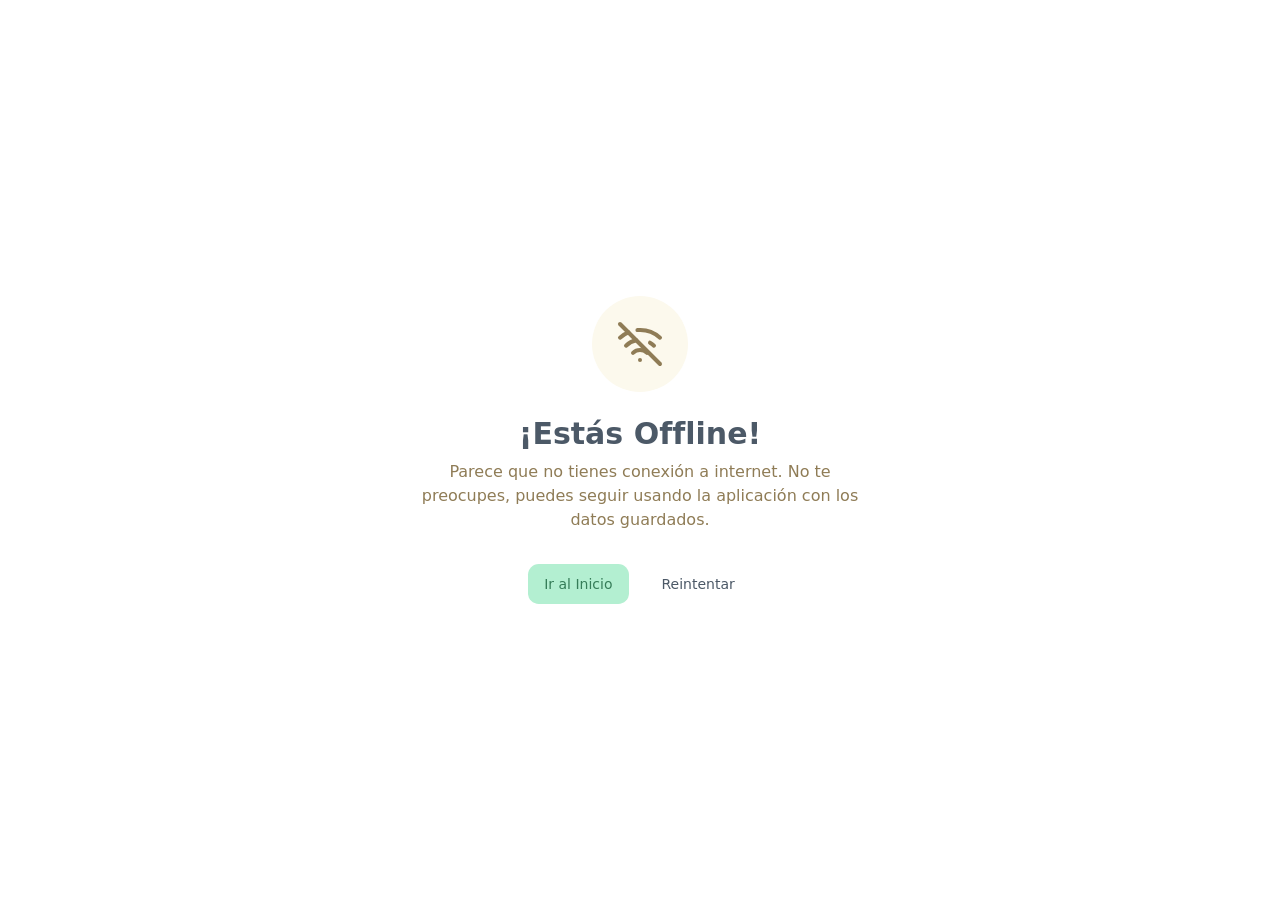
<file: offline.html>
<!DOCTYPE html><html lang="es"><head><meta charSet="utf-8"/><meta name="viewport" content="width=device-width, initial-scale=1"/><link rel="preload" href="/_next/static/media/ee40bb094c99a29a-s.p.woff2" as="font" crossorigin="" type="font/woff2"/><link rel="stylesheet" href="/_next/static/css/96fbe38a5f2ba9da.css" data-precedence="next"/><link rel="preload" as="script" fetchPriority="low" href="/_next/static/chunks/webpack-ec93fc9450f5001d.js"/><script src="/_next/static/chunks/4bd1b696-a5409130e0721816.js" async=""></script><script src="/_next/static/chunks/721-e81e6788203ce332.js" async=""></script><script src="/_next/static/chunks/main-app-6588dd5e11e5cbe8.js" async=""></script><script src="/_next/static/chunks/668-36e3ac3b373afc5e.js" async=""></script><script src="/_next/static/chunks/880-11ed71fb3f4e3c6d.js" async=""></script><script src="/_next/static/chunks/app/layout-2814c0b4c3fc24f3.js" async=""></script><script src="/_next/static/chunks/app/offline/page-b0d7a94a3f42fe3f.js" async=""></script><meta name="next-size-adjust" content=""/><title>Mini Market POS</title><meta name="description" content="Un Punto de Venta simple y amigable para tu tienda."/><link rel="manifest" href="/manifest.json"/><link rel="icon" href="/favicon.ico" type="image/x-icon" sizes="16x16"/><script src="/_next/static/chunks/polyfills-42372ed130431b0a.js" noModule=""></script></head><body class="__variable_eef148 font-sans antialiased"> <div class="flex flex-col items-center justify-center min-h-screen bg-background p-4 text-center"><div class="bg-muted p-6 rounded-full mb-6"><svg xmlns="http://www.w3.org/2000/svg" width="24" height="24" viewBox="0 0 24 24" fill="none" stroke="currentColor" stroke-width="2" stroke-linecap="round" stroke-linejoin="round" class="lucide lucide-wifi-off h-12 w-12 text-muted-foreground"><path d="M12 20h.01"></path><path d="M8.5 16.429a5 5 0 0 1 7 0"></path><path d="M5 12.859a10 10 0 0 1 5.17-2.69"></path><path d="M19 12.859a10 10 0 0 0-2.007-1.523"></path><path d="M2 8.82a15 15 0 0 1 4.177-2.643"></path><path d="M22 8.82a15 15 0 0 0-11.288-3.764"></path><path d="m2 2 20 20"></path></svg></div><h1 class="text-3xl font-bold mb-2">¡Estás Offline!</h1><p class="text-muted-foreground mb-8 max-w-md">Parece que no tienes conexión a internet. No te preocupes, puedes seguir usando la aplicación con los datos guardados.</p><div class="flex gap-4"><a class="inline-flex items-center justify-center gap-2 whitespace-nowrap rounded-md text-sm font-medium ring-offset-background transition-colors focus-visible:outline-none focus-visible:ring-2 focus-visible:ring-ring focus-visible:ring-offset-2 disabled:pointer-events-none disabled:opacity-50 [&amp;_svg]:pointer-events-none [&amp;_svg]:size-4 [&amp;_svg]:shrink-0 bg-primary text-primary-foreground hover:bg-primary/90 h-10 px-4 py-2" href="/">Ir al Inicio</a><button class="inline-flex items-center justify-center gap-2 whitespace-nowrap rounded-md text-sm font-medium ring-offset-background transition-colors focus-visible:outline-none focus-visible:ring-2 focus-visible:ring-ring focus-visible:ring-offset-2 disabled:pointer-events-none disabled:opacity-50 [&amp;_svg]:pointer-events-none [&amp;_svg]:size-4 [&amp;_svg]:shrink-0 border border-input bg-background hover:bg-accent hover:text-accent-foreground h-10 px-4 py-2">Reintentar</button></div></div><div role="region" aria-label="Notifications (F8)" tabindex="-1" style="pointer-events:none"><ol tabindex="-1" class="fixed top-0 z-[100] flex max-h-screen w-full flex-col-reverse p-4 sm:bottom-0 sm:right-0 sm:top-auto sm:flex-col md:max-w-[420px]"></ol></div><script src="/_next/static/chunks/webpack-ec93fc9450f5001d.js" async=""></script><script>(self.__next_f=self.__next_f||[]).push([0])</script><script>self.__next_f.push([1,"1:\"$Sreact.fragment\"\n2:I[87555,[],\"\"]\n3:I[31295,[],\"\"]\n4:I[23280,[\"668\",\"static/chunks/668-36e3ac3b373afc5e.js\",\"880\",\"static/chunks/880-11ed71fb3f4e3c6d.js\",\"177\",\"static/chunks/app/layout-2814c0b4c3fc24f3.js\"],\"default\"]\n5:I[9156,[\"668\",\"static/chunks/668-36e3ac3b373afc5e.js\",\"880\",\"static/chunks/880-11ed71fb3f4e3c6d.js\",\"177\",\"static/chunks/app/layout-2814c0b4c3fc24f3.js\"],\"Toaster\"]\n6:I[90894,[],\"ClientPageRoot\"]\n7:I[84432,[\"668\",\"static/chunks/668-36e3ac3b373afc5e.js\",\"734\",\"static/chunks/app/offline/page-b0d7a94a3f42fe3f.js\"],\"default\"]\na:I[59665,[],\"OutletBoundary\"]\nd:I[59665,[],\"ViewportBoundary\"]\nf:I[59665,[],\"MetadataBoundary\"]\n11:I[26614,[],\"\"]\n:HL[\"/_next/static/media/ee40bb094c99a29a-s.p.woff2\",\"font\",{\"crossOrigin\":\"\",\"type\":\"font/woff2\"}]\n:HL[\"/_next/static/css/96fbe38a5f2ba9da.css\",\"style\"]\n"])</script><script>self.__next_f.push([1,"0:{\"P\":null,\"b\":\"JyrqD4J-J96YcYAVgx6gl\",\"p\":\"\",\"c\":[\"\",\"offline\"],\"i\":false,\"f\":[[[\"\",{\"children\":[\"offline\",{\"children\":[\"__PAGE__\",{}]}]},\"$undefined\",\"$undefined\",true],[\"\",[\"$\",\"$1\",\"c\",{\"children\":[[[\"$\",\"link\",\"0\",{\"rel\":\"stylesheet\",\"href\":\"/_next/static/css/96fbe38a5f2ba9da.css\",\"precedence\":\"next\",\"crossOrigin\":\"$undefined\",\"nonce\":\"$undefined\"}]],[\"$\",\"html\",null,{\"lang\":\"es\",\"suppressHydrationWarning\":true,\"children\":[\"$\",\"body\",null,{\"className\":\"__variable_eef148 font-sans antialiased\",\"children\":[\" \",[\"$\",\"$L2\",null,{\"parallelRouterKey\":\"children\",\"error\":\"$undefined\",\"errorStyles\":\"$undefined\",\"errorScripts\":\"$undefined\",\"template\":[\"$\",\"$L3\",null,{}],\"templateStyles\":\"$undefined\",\"templateScripts\":\"$undefined\",\"notFound\":[[[\"$\",\"title\",null,{\"children\":\"404: This page could not be found.\"}],[\"$\",\"div\",null,{\"style\":{\"fontFamily\":\"system-ui,\\\"Segoe UI\\\",Roboto,Helvetica,Arial,sans-serif,\\\"Apple Color Emoji\\\",\\\"Segoe UI Emoji\\\"\",\"height\":\"100vh\",\"textAlign\":\"center\",\"display\":\"flex\",\"flexDirection\":\"column\",\"alignItems\":\"center\",\"justifyContent\":\"center\"},\"children\":[\"$\",\"div\",null,{\"children\":[[\"$\",\"style\",null,{\"dangerouslySetInnerHTML\":{\"__html\":\"body{color:#000;background:#fff;margin:0}.next-error-h1{border-right:1px solid rgba(0,0,0,.3)}@media (prefers-color-scheme:dark){body{color:#fff;background:#000}.next-error-h1{border-right:1px solid rgba(255,255,255,.3)}}\"}}],[\"$\",\"h1\",null,{\"className\":\"next-error-h1\",\"style\":{\"display\":\"inline-block\",\"margin\":\"0 20px 0 0\",\"padding\":\"0 23px 0 0\",\"fontSize\":24,\"fontWeight\":500,\"verticalAlign\":\"top\",\"lineHeight\":\"49px\"},\"children\":404}],[\"$\",\"div\",null,{\"style\":{\"display\":\"inline-block\"},\"children\":[\"$\",\"h2\",null,{\"style\":{\"fontSize\":14,\"fontWeight\":400,\"lineHeight\":\"49px\",\"margin\":0},\"children\":\"This page could not be found.\"}]}]]}]}]],[]],\"forbidden\":\"$undefined\",\"unauthorized\":\"$undefined\"}],[\"$\",\"$L4\",null,{}],[\"$\",\"$L5\",null,{}]]}]}]]}],{\"children\":[\"offline\",[\"$\",\"$1\",\"c\",{\"children\":[null,[\"$\",\"$L2\",null,{\"parallelRouterKey\":\"children\",\"error\":\"$undefined\",\"errorStyles\":\"$undefined\",\"errorScripts\":\"$undefined\",\"template\":[\"$\",\"$L3\",null,{}],\"templateStyles\":\"$undefined\",\"templateScripts\":\"$undefined\",\"notFound\":\"$undefined\",\"forbidden\":\"$undefined\",\"unauthorized\":\"$undefined\"}]]}],{\"children\":[\"__PAGE__\",[\"$\",\"$1\",\"c\",{\"children\":[[\"$\",\"$L6\",null,{\"Component\":\"$7\",\"searchParams\":{},\"params\":{},\"promises\":[\"$@8\",\"$@9\"]}],\"$undefined\",null,[\"$\",\"$La\",null,{\"children\":[\"$Lb\",\"$Lc\",null]}]]}],{},null,false]},null,false]},null,false],[\"$\",\"$1\",\"h\",{\"children\":[null,[\"$\",\"$1\",\"7GcXDobGis29RGL6Tcc23\",{\"children\":[[\"$\",\"$Ld\",null,{\"children\":\"$Le\"}],[\"$\",\"meta\",null,{\"name\":\"next-size-adjust\",\"content\":\"\"}]]}],[\"$\",\"$Lf\",null,{\"children\":\"$L10\"}]]}],false]],\"m\":\"$undefined\",\"G\":[\"$11\",\"$undefined\"],\"s\":false,\"S\":true}\n"])</script><script>self.__next_f.push([1,"8:{}\n9:{}\n"])</script><script>self.__next_f.push([1,"e:[[\"$\",\"meta\",\"0\",{\"charSet\":\"utf-8\"}],[\"$\",\"meta\",\"1\",{\"name\":\"viewport\",\"content\":\"width=device-width, initial-scale=1\"}]]\nb:null\n"])</script><script>self.__next_f.push([1,"c:null\n10:[[\"$\",\"title\",\"0\",{\"children\":\"Mini Market POS\"}],[\"$\",\"meta\",\"1\",{\"name\":\"description\",\"content\":\"Un Punto de Venta simple y amigable para tu tienda.\"}],[\"$\",\"link\",\"2\",{\"rel\":\"manifest\",\"href\":\"/manifest.json\",\"crossOrigin\":\"$undefined\"}],[\"$\",\"link\",\"3\",{\"rel\":\"icon\",\"href\":\"/favicon.ico\",\"type\":\"image/x-icon\",\"sizes\":\"16x16\"}]]\n"])</script></body></html>
</file>
<file: _next/static/css/96fbe38a5f2ba9da.css>
@font-face{font-family:Nunito;font-style:normal;font-weight:200 1000;font-display:swap;src:url(/_next/static/media/abfec168c8990f67-s.woff2) format("woff2");unicode-range:u+0460-052f,u+1c80-1c8a,u+20b4,u+2de0-2dff,u+a640-a69f,u+fe2e-fe2f}@font-face{font-family:Nunito;font-style:normal;font-weight:200 1000;font-display:swap;src:url(/_next/static/media/3131c862d4942660-s.woff2) format("woff2");unicode-range:u+0301,u+0400-045f,u+0490-0491,u+04b0-04b1,u+2116}@font-face{font-family:Nunito;font-style:normal;font-weight:200 1000;font-display:swap;src:url(/_next/static/media/6a9c36ea9dc9b36b-s.woff2) format("woff2");unicode-range:u+0102-0103,u+0110-0111,u+0128-0129,u+0168-0169,u+01a0-01a1,u+01af-01b0,u+0300-0301,u+0303-0304,u+0308-0309,u+0323,u+0329,u+1ea0-1ef9,u+20ab}@font-face{font-family:Nunito;font-style:normal;font-weight:200 1000;font-display:swap;src:url(/_next/static/media/e1694c6cb47c173f-s.woff2) format("woff2");unicode-range:u+0100-02ba,u+02bd-02c5,u+02c7-02cc,u+02ce-02d7,u+02dd-02ff,u+0304,u+0308,u+0329,u+1d00-1dbf,u+1e00-1e9f,u+1ef2-1eff,u+2020,u+20a0-20ab,u+20ad-20c0,u+2113,u+2c60-2c7f,u+a720-a7ff}@font-face{font-family:Nunito;font-style:normal;font-weight:200 1000;font-display:swap;src:url(/_next/static/media/ee40bb094c99a29a-s.p.woff2) format("woff2");unicode-range:u+00??,u+0131,u+0152-0153,u+02bb-02bc,u+02c6,u+02da,u+02dc,u+0304,u+0308,u+0329,u+2000-206f,u+20ac,u+2122,u+2191,u+2193,u+2212,u+2215,u+feff,u+fffd}@font-face{font-family:Nunito Fallback;src:local("Arial");ascent-override:99.71%;descent-override:34.82%;line-gap-override:0.00%;size-adjust:101.39%}.__className_eef148{font-family:Nunito,Nunito Fallback;font-style:normal}.__variable_eef148{--font-nunito:"Nunito","Nunito Fallback"}*,:after,:before{--tw-border-spacing-x:0;--tw-border-spacing-y:0;--tw-translate-x:0;--tw-translate-y:0;--tw-rotate:0;--tw-skew-x:0;--tw-skew-y:0;--tw-scale-x:1;--tw-scale-y:1;--tw-pan-x: ;--tw-pan-y: ;--tw-pinch-zoom: ;--tw-scroll-snap-strictness:proximity;--tw-gradient-from-position: ;--tw-gradient-via-position: ;--tw-gradient-to-position: ;--tw-ordinal: ;--tw-slashed-zero: ;--tw-numeric-figure: ;--tw-numeric-spacing: ;--tw-numeric-fraction: ;--tw-ring-inset: ;--tw-ring-offset-width:0px;--tw-ring-offset-color:#fff;--tw-ring-color:rgb(59 130 246/0.5);--tw-ring-offset-shadow:0 0 #0000;--tw-ring-shadow:0 0 #0000;--tw-shadow:0 0 #0000;--tw-shadow-colored:0 0 #0000;--tw-blur: ;--tw-brightness: ;--tw-contrast: ;--tw-grayscale: ;--tw-hue-rotate: ;--tw-invert: ;--tw-saturate: ;--tw-sepia: ;--tw-drop-shadow: ;--tw-backdrop-blur: ;--tw-backdrop-brightness: ;--tw-backdrop-contrast: ;--tw-backdrop-grayscale: ;--tw-backdrop-hue-rotate: ;--tw-backdrop-invert: ;--tw-backdrop-opacity: ;--tw-backdrop-saturate: ;--tw-backdrop-sepia: ;--tw-contain-size: ;--tw-contain-layout: ;--tw-contain-paint: ;--tw-contain-style: }::backdrop{--tw-border-spacing-x:0;--tw-border-spacing-y:0;--tw-translate-x:0;--tw-translate-y:0;--tw-rotate:0;--tw-skew-x:0;--tw-skew-y:0;--tw-scale-x:1;--tw-scale-y:1;--tw-pan-x: ;--tw-pan-y: ;--tw-pinch-zoom: ;--tw-scroll-snap-strictness:proximity;--tw-gradient-from-position: ;--tw-gradient-via-position: ;--tw-gradient-to-position: ;--tw-ordinal: ;--tw-slashed-zero: ;--tw-numeric-figure: ;--tw-numeric-spacing: ;--tw-numeric-fraction: ;--tw-ring-inset: ;--tw-ring-offset-width:0px;--tw-ring-offset-color:#fff;--tw-ring-color:rgb(59 130 246/0.5);--tw-ring-offset-shadow:0 0 #0000;--tw-ring-shadow:0 0 #0000;--tw-shadow:0 0 #0000;--tw-shadow-colored:0 0 #0000;--tw-blur: ;--tw-brightness: ;--tw-contrast: ;--tw-grayscale: ;--tw-hue-rotate: ;--tw-invert: ;--tw-saturate: ;--tw-sepia: ;--tw-drop-shadow: ;--tw-backdrop-blur: ;--tw-backdrop-brightness: ;--tw-backdrop-contrast: ;--tw-backdrop-grayscale: ;--tw-backdrop-hue-rotate: ;--tw-backdrop-invert: ;--tw-backdrop-opacity: ;--tw-backdrop-saturate: ;--tw-backdrop-sepia: ;--tw-contain-size: ;--tw-contain-layout: ;--tw-contain-paint: ;--tw-contain-style: }/*
! tailwindcss v3.4.17 | MIT License | https://tailwindcss.com
*/*,:after,:before{box-sizing:border-box;border:0 solid #e5e7eb}:after,:before{--tw-content:""}:host,html{line-height:1.5;-webkit-text-size-adjust:100%;-moz-tab-size:4;tab-size:4;font-family:ui-sans-serif,system-ui,sans-serif,Apple Color Emoji,Segoe UI Emoji,Segoe UI Symbol,Noto Color Emoji;font-feature-settings:normal;font-variation-settings:normal;-webkit-tap-highlight-color:transparent}body{margin:0;line-height:inherit}hr{height:0;color:inherit;border-top-width:1px}abbr:where([title]){text-decoration:underline dotted}h1,h2,h3,h4,h5,h6{font-size:inherit;font-weight:inherit}a{color:inherit;text-decoration:inherit}b,strong{font-weight:bolder}code,kbd,pre,samp{font-family:ui-monospace,SFMono-Regular,Menlo,Monaco,Consolas,Liberation Mono,Courier New,monospace;font-feature-settings:normal;font-variation-settings:normal;font-size:1em}small{font-size:80%}sub,sup{font-size:75%;line-height:0;position:relative;vertical-align:baseline}sub{bottom:-.25em}sup{top:-.5em}table{text-indent:0;border-color:inherit;border-collapse:collapse}button,input,optgroup,select,textarea{font-family:inherit;font-feature-settings:inherit;font-variation-settings:inherit;font-size:100%;font-weight:inherit;line-height:inherit;letter-spacing:inherit;color:inherit;margin:0;padding:0}button,select{text-transform:none}button,input:where([type=button]),input:where([type=reset]),input:where([type=submit]){-webkit-appearance:button;background-color:transparent;background-image:none}:-moz-focusring{outline:auto}:-moz-ui-invalid{box-shadow:none}progress{vertical-align:baseline}::-webkit-inner-spin-button,::-webkit-outer-spin-button{height:auto}[type=search]{-webkit-appearance:textfield;outline-offset:-2px}::-webkit-search-decoration{-webkit-appearance:none}::-webkit-file-upload-button{-webkit-appearance:button;font:inherit}summary{display:list-item}blockquote,dd,dl,figure,h1,h2,h3,h4,h5,h6,hr,p,pre{margin:0}fieldset{margin:0}fieldset,legend{padding:0}menu,ol,ul{list-style:none;margin:0;padding:0}dialog{padding:0}textarea{resize:vertical}input::placeholder,textarea::placeholder{opacity:1;color:#9ca3af}[role=button],button{cursor:pointer}:disabled{cursor:default}audio,canvas,embed,iframe,img,object,svg,video{display:block;vertical-align:middle}img,video{max-width:100%;height:auto}[hidden]:where(:not([hidden=until-found])){display:none}:root{--background:0 0% 100%;--foreground:210 15% 35%;--card:0 0% 100%;--card-foreground:210 15% 35%;--popover:0 0% 100%;--popover-foreground:210 15% 35%;--primary:150 65% 82%;--primary-foreground:150 40% 35%;--secondary:270 65% 88%;--secondary-foreground:270 30% 35%;--muted:45 75% 96%;--muted-foreground:40 25% 45%;--accent:50 100% 85%;--accent-foreground:50 40% 35%;--destructive:0 70% 85%;--destructive-foreground:0 0% 100%;--border:220 20% 92%;--input:0 0% 100%;--ring:150 65% 82%;--chart-1:150 65% 82%;--chart-2:50 100% 85%;--chart-3:270 65% 88%;--chart-4:30 90% 85%;--chart-5:200 70% 85%;--radius:0.8rem;--sidebar-background:200 60% 95%;--sidebar-foreground:200 25% 40%;--sidebar-primary:50 100% 85%;--sidebar-primary-foreground:50 40% 35%;--sidebar-accent:200 60% 88%;--sidebar-accent-foreground:200 25% 30%;--sidebar-border:200 60% 85%;--sidebar-ring:50 100% 85%}.dark{--background:220 20% 12%;--foreground:220 15% 90%;--card:220 20% 15%;--card-foreground:220 15% 90%;--popover:220 20% 15%;--popover-foreground:220 15% 90%;--primary:150 50% 70%;--primary-foreground:150 25% 90%;--secondary:270 50% 75%;--secondary-foreground:270 25% 92%;--muted:45 15% 20%;--muted-foreground:45 30% 75%;--accent:50 80% 75%;--accent-foreground:50 30% 25%;--destructive:0 50% 65%;--destructive-foreground:0 0% 95%;--border:220 15% 25%;--input:220 15% 25%;--ring:150 50% 70%;--sidebar-background:220 25% 12%;--sidebar-foreground:220 15% 85%;--sidebar-primary:50 80% 75%;--sidebar-primary-foreground:50 30% 20%;--sidebar-accent:220 25% 22%;--sidebar-accent-foreground:220 15% 90%;--sidebar-border:220 25% 18%;--sidebar-ring:50 80% 75%}*{border-color:hsl(var(--border))}body{background-color:hsl(var(--background));color:hsl(var(--foreground));-webkit-tap-highlight-color:transparent}.container{width:100%}@media (min-width:640px){.container{max-width:640px}}@media (min-width:768px){.container{max-width:768px}}@media (min-width:1024px){.container{max-width:1024px}}@media (min-width:1280px){.container{max-width:1280px}}@media (min-width:1536px){.container{max-width:1536px}}.sr-only{position:absolute;width:1px;height:1px;padding:0;margin:-1px;overflow:hidden;clip:rect(0,0,0,0);white-space:nowrap;border-width:0}.pointer-events-none{pointer-events:none}.pointer-events-auto{pointer-events:auto}.invisible{visibility:hidden}.fixed{position:fixed}.absolute{position:absolute}.relative{position:relative}.sticky{position:sticky}.inset-0{inset:0}.inset-x-0{left:0;right:0}.inset-y-0{top:0;bottom:0}.bottom-0{bottom:0}.bottom-4{bottom:1rem}.left-0{left:0}.left-1{left:.25rem}.left-2{left:.5rem}.left-3{left:.75rem}.left-4{left:1rem}.left-\[50\%\]{left:50%}.right-0{right:0}.right-1{right:.25rem}.right-2{right:.5rem}.right-3{right:.75rem}.right-4{right:1rem}.top-0{top:0}.top-1\.5{top:.375rem}.top-1\/2{top:50%}.top-2{top:.5rem}.top-3\.5{top:.875rem}.top-4{top:1rem}.top-\[50\%\]{top:50%}.z-10{z-index:10}.z-20{z-index:20}.z-50{z-index:50}.z-\[100\]{z-index:100}.col-span-full{grid-column:1/-1}.-mx-1{margin-left:-.25rem;margin-right:-.25rem}.-mx-6{margin-left:-1.5rem;margin-right:-1.5rem}.mx-2{margin-left:.5rem;margin-right:.5rem}.mx-3\.5{margin-left:.875rem;margin-right:.875rem}.mx-auto{margin-left:auto;margin-right:auto}.my-0\.5{margin-top:.125rem;margin-bottom:.125rem}.my-1{margin-top:.25rem;margin-bottom:.25rem}.-mt-6{margin-top:-1.5rem}.mb-1{margin-bottom:.25rem}.mb-2{margin-bottom:.5rem}.mb-3{margin-bottom:.75rem}.mb-4{margin-bottom:1rem}.mb-6{margin-bottom:1.5rem}.mb-8{margin-bottom:2rem}.ml-2{margin-left:.5rem}.ml-auto{margin-left:auto}.mr-1{margin-right:.25rem}.mr-1\.5{margin-right:.375rem}.mr-2{margin-right:.5rem}.mr-3{margin-right:.75rem}.mt-1{margin-top:.25rem}.mt-2{margin-top:.5rem}.mt-4{margin-top:1rem}.mt-8{margin-top:2rem}.mt-auto{margin-top:auto}.block{display:block}.inline-block{display:inline-block}.flex{display:flex}.inline-flex{display:inline-flex}.table{display:table}.grid{display:grid}.hidden{display:none}.aspect-square{aspect-ratio:1/1}.aspect-video{aspect-ratio:16/9}.size-4{width:1rem;height:1rem}.h-1\/2{height:50%}.h-10{height:2.5rem}.h-11{height:2.75rem}.h-12{height:3rem}.h-14{height:3.5rem}.h-16{height:4rem}.h-2{height:.5rem}.h-2\.5{height:.625rem}.h-20{height:5rem}.h-24{height:6rem}.h-3\.5{height:.875rem}.h-32{height:8rem}.h-4{height:1rem}.h-5{height:1.25rem}.h-6{height:1.5rem}.h-7{height:1.75rem}.h-8{height:2rem}.h-9{height:2.25rem}.h-\[1px\]{height:1px}.h-\[300px\]{height:300px}.h-\[calc\(100vh-220px\)\]{height:calc(100vh - 220px)}.h-\[var\(--radix-select-trigger-height\)\]{height:var(--radix-select-trigger-height)}.h-auto{height:auto}.h-full{height:100%}.h-px{height:1px}.h-screen{height:100vh}.h-svh{height:100svh}.max-h-96{max-height:24rem}.max-h-screen{max-height:100vh}.min-h-0{min-height:0}.min-h-\[80px\]{min-height:80px}.min-h-screen{min-height:100vh}.min-h-svh{min-height:100svh}.w-0{width:0}.w-1{width:.25rem}.w-10{width:2.5rem}.w-11{width:2.75rem}.w-12{width:3rem}.w-16{width:4rem}.w-2{width:.5rem}.w-2\.5{width:.625rem}.w-20{width:5rem}.w-24{width:6rem}.w-3\.5{width:.875rem}.w-3\/4{width:75%}.w-32{width:8rem}.w-4{width:1rem}.w-5{width:1.25rem}.w-6{width:1.5rem}.w-64{width:16rem}.w-7{width:1.75rem}.w-72{width:18rem}.w-8{width:2rem}.w-9{width:2.25rem}.w-\[--sidebar-width\]{width:var(--sidebar-width)}.w-\[100px\]{width:100px}.w-\[180px\]{width:180px}.w-\[1px\]{width:1px}.w-\[60px\]{width:60px}.w-auto{width:auto}.w-full{width:100%}.min-w-0{min-width:0}.min-w-5{min-width:1.25rem}.min-w-\[100px\]{min-width:100px}.min-w-\[12rem\]{min-width:12rem}.min-w-\[180px\]{min-width:180px}.min-w-\[8rem\]{min-width:8rem}.min-w-\[var\(--radix-select-trigger-width\)\]{min-width:var(--radix-select-trigger-width)}.max-w-\[--skeleton-width\]{max-width:var(--skeleton-width)}.max-w-lg{max-width:32rem}.max-w-md{max-width:28rem}.flex-1{flex:1 1 0%}.flex-shrink-0,.shrink-0{flex-shrink:0}.flex-grow,.grow{flex-grow:1}.caption-bottom{caption-side:bottom}.border-collapse{border-collapse:collapse}.-translate-x-1\/2{--tw-translate-x:-50%}.-translate-x-1\/2,.-translate-x-px{transform:translate(var(--tw-translate-x),var(--tw-translate-y)) rotate(var(--tw-rotate)) skewX(var(--tw-skew-x)) skewY(var(--tw-skew-y)) scaleX(var(--tw-scale-x)) scaleY(var(--tw-scale-y))}.-translate-x-px{--tw-translate-x:-1px}.-translate-y-1\/2{--tw-translate-y:-50%}.-translate-y-1\/2,.translate-x-\[-50\%\]{transform:translate(var(--tw-translate-x),var(--tw-translate-y)) rotate(var(--tw-rotate)) skewX(var(--tw-skew-x)) skewY(var(--tw-skew-y)) scaleX(var(--tw-scale-x)) scaleY(var(--tw-scale-y))}.translate-x-\[-50\%\]{--tw-translate-x:-50%}.translate-x-px{--tw-translate-x:1px}.translate-x-px,.translate-y-\[-50\%\]{transform:translate(var(--tw-translate-x),var(--tw-translate-y)) rotate(var(--tw-rotate)) skewX(var(--tw-skew-x)) skewY(var(--tw-skew-y)) scaleX(var(--tw-scale-x)) scaleY(var(--tw-scale-y))}.translate-y-\[-50\%\]{--tw-translate-y:-50%}.scale-105{--tw-scale-x:1.05;--tw-scale-y:1.05}.scale-105,.transform{transform:translate(var(--tw-translate-x),var(--tw-translate-y)) rotate(var(--tw-rotate)) skewX(var(--tw-skew-x)) skewY(var(--tw-skew-y)) scaleX(var(--tw-scale-x)) scaleY(var(--tw-scale-y))}@keyframes bounce{0%,to{transform:translateY(-25%);animation-timing-function:cubic-bezier(.8,0,1,1)}50%{transform:none;animation-timing-function:cubic-bezier(0,0,.2,1)}}.animate-bounce{animation:bounce 1s infinite}@keyframes pulse{50%{opacity:.5}}.animate-pulse{animation:pulse 2s cubic-bezier(.4,0,.6,1) infinite}@keyframes spin{to{transform:rotate(1turn)}}.animate-spin{animation:spin 1s linear infinite}.cursor-default{cursor:default}.cursor-pointer{cursor:pointer}.touch-none{touch-action:none}.select-none{user-select:none}.grid-cols-1{grid-template-columns:repeat(1,minmax(0,1fr))}.grid-cols-2{grid-template-columns:repeat(2,minmax(0,1fr))}.flex-col{flex-direction:column}.flex-col-reverse{flex-direction:column-reverse}.flex-wrap{flex-wrap:wrap}.items-start{align-items:flex-start}.items-end{align-items:flex-end}.items-center{align-items:center}.items-baseline{align-items:baseline}.items-stretch{align-items:stretch}.justify-start{justify-content:flex-start}.justify-center{justify-content:center}.justify-between{justify-content:space-between}.gap-1{gap:.25rem}.gap-1\.5{gap:.375rem}.gap-2{gap:.5rem}.gap-4{gap:1rem}.gap-6{gap:1.5rem}.space-x-1>:not([hidden])~:not([hidden]){--tw-space-x-reverse:0;margin-right:calc(.25rem * var(--tw-space-x-reverse));margin-left:calc(.25rem * calc(1 - var(--tw-space-x-reverse)))}.space-x-2>:not([hidden])~:not([hidden]){--tw-space-x-reverse:0;margin-right:calc(.5rem * var(--tw-space-x-reverse));margin-left:calc(.5rem * calc(1 - var(--tw-space-x-reverse)))}.space-x-4>:not([hidden])~:not([hidden]){--tw-space-x-reverse:0;margin-right:calc(1rem * var(--tw-space-x-reverse));margin-left:calc(1rem * calc(1 - var(--tw-space-x-reverse)))}.space-y-1>:not([hidden])~:not([hidden]){--tw-space-y-reverse:0;margin-top:calc(.25rem * calc(1 - var(--tw-space-y-reverse)));margin-bottom:calc(.25rem * var(--tw-space-y-reverse))}.space-y-1\.5>:not([hidden])~:not([hidden]){--tw-space-y-reverse:0;margin-top:calc(.375rem * calc(1 - var(--tw-space-y-reverse)));margin-bottom:calc(.375rem * var(--tw-space-y-reverse))}.space-y-2>:not([hidden])~:not([hidden]){--tw-space-y-reverse:0;margin-top:calc(.5rem * calc(1 - var(--tw-space-y-reverse)));margin-bottom:calc(.5rem * var(--tw-space-y-reverse))}.space-y-3>:not([hidden])~:not([hidden]){--tw-space-y-reverse:0;margin-top:calc(.75rem * calc(1 - var(--tw-space-y-reverse)));margin-bottom:calc(.75rem * var(--tw-space-y-reverse))}.space-y-4>:not([hidden])~:not([hidden]){--tw-space-y-reverse:0;margin-top:calc(1rem * calc(1 - var(--tw-space-y-reverse)));margin-bottom:calc(1rem * var(--tw-space-y-reverse))}.space-y-6>:not([hidden])~:not([hidden]){--tw-space-y-reverse:0;margin-top:calc(1.5rem * calc(1 - var(--tw-space-y-reverse)));margin-bottom:calc(1.5rem * var(--tw-space-y-reverse))}.overflow-auto{overflow:auto}.overflow-hidden{overflow:hidden}.overflow-y-auto{overflow-y:auto}.whitespace-normal{white-space:normal}.whitespace-nowrap{white-space:nowrap}.rounded{border-radius:.25rem}.rounded-2xl{border-radius:1rem}.rounded-3xl{border-radius:1.5rem}.rounded-\[2px\]{border-radius:2px}.rounded-\[inherit\]{border-radius:inherit}.rounded-full{border-radius:9999px}.rounded-lg{border-radius:var(--radius)}.rounded-md{border-radius:calc(var(--radius) - 2px)}.rounded-sm{border-radius:calc(var(--radius) - 4px)}.rounded-xl{border-radius:.75rem}.rounded-l-2xl{border-top-left-radius:1rem;border-bottom-left-radius:1rem}.rounded-r-2xl{border-top-right-radius:1rem;border-bottom-right-radius:1rem}.rounded-t-2xl{border-top-left-radius:1rem;border-top-right-radius:1rem}.rounded-t-xl{border-top-left-radius:.75rem;border-top-right-radius:.75rem}.border{border-width:1px}.border-2{border-width:2px}.border-4{border-width:4px}.border-\[1\.5px\]{border-width:1.5px}.border-b{border-bottom-width:1px}.border-l{border-left-width:1px}.border-r{border-right-width:1px}.border-t{border-top-width:1px}.border-dashed{border-style:dashed}.border-\[--color-border\]{border-color:var(--color-border)}.border-accent{border-color:hsl(var(--accent))}.border-border{border-color:hsl(var(--border))}.border-border\/50{border-color:hsl(var(--border)/.5)}.border-destructive{border-color:hsl(var(--destructive))}.border-destructive\/50{border-color:hsl(var(--destructive)/.5)}.border-gray-200{--tw-border-opacity:1;border-color:rgb(229 231 235/var(--tw-border-opacity,1))}.border-green-200{--tw-border-opacity:1;border-color:rgb(187 247 208/var(--tw-border-opacity,1))}.border-input{border-color:hsl(var(--input))}.border-muted{border-color:hsl(var(--muted))}.border-muted-foreground{border-color:hsl(var(--muted-foreground))}.border-orange-200{--tw-border-opacity:1;border-color:rgb(254 215 170/var(--tw-border-opacity,1))}.border-orange-300{--tw-border-opacity:1;border-color:rgb(253 186 116/var(--tw-border-opacity,1))}.border-primary{border-color:hsl(var(--primary))}.border-primary\/20{border-color:hsl(var(--primary)/.2)}.border-primary\/50{border-color:hsl(var(--primary)/.5)}.border-sidebar-border{border-color:hsl(var(--sidebar-border))}.border-transparent{border-color:transparent}.border-l-transparent{border-left-color:transparent}.border-t-transparent{border-top-color:transparent}.bg-\[--color-bg\]{background-color:var(--color-bg)}.bg-accent{background-color:hsl(var(--accent))}.bg-background{background-color:hsl(var(--background))}.bg-background\/70{background-color:hsl(var(--background)/.7)}.bg-background\/80{background-color:hsl(var(--background)/.8)}.bg-black{--tw-bg-opacity:1;background-color:rgb(0 0 0/var(--tw-bg-opacity,1))}.bg-black\/50{background-color:rgb(0 0 0/.5)}.bg-black\/80{background-color:rgb(0 0 0/.8)}.bg-blue-100{--tw-bg-opacity:1;background-color:rgb(219 234 254/var(--tw-bg-opacity,1))}.bg-border{background-color:hsl(var(--border))}.bg-card{background-color:hsl(var(--card))}.bg-card-foreground\/5{background-color:hsl(var(--card-foreground)/.05)}.bg-destructive{background-color:hsl(var(--destructive))}.bg-green-100{--tw-bg-opacity:1;background-color:rgb(220 252 231/var(--tw-bg-opacity,1))}.bg-green-50{--tw-bg-opacity:1;background-color:rgb(240 253 244/var(--tw-bg-opacity,1))}.bg-green-500{--tw-bg-opacity:1;background-color:rgb(34 197 94/var(--tw-bg-opacity,1))}.bg-muted{background-color:hsl(var(--muted))}.bg-muted\/40{background-color:hsl(var(--muted)/.4)}.bg-muted\/50{background-color:hsl(var(--muted)/.5)}.bg-orange-50{--tw-bg-opacity:1;background-color:rgb(255 247 237/var(--tw-bg-opacity,1))}.bg-popover{background-color:hsl(var(--popover))}.bg-primary{background-color:hsl(var(--primary))}.bg-primary\/10{background-color:hsl(var(--primary)/.1)}.bg-secondary{background-color:hsl(var(--secondary))}.bg-sidebar{background-color:hsl(var(--sidebar-background))}.bg-sidebar-border{background-color:hsl(var(--sidebar-border))}.bg-sidebar-primary{background-color:hsl(var(--sidebar-primary))}.bg-transparent{background-color:transparent}.bg-white{--tw-bg-opacity:1;background-color:rgb(255 255 255/var(--tw-bg-opacity,1))}.bg-gradient-to-br{background-image:linear-gradient(to bottom right,var(--tw-gradient-stops))}.bg-gradient-to-r{background-image:linear-gradient(to right,var(--tw-gradient-stops))}.from-background{--tw-gradient-from:hsl(var(--background)) var(--tw-gradient-from-position);--tw-gradient-to:hsl(var(--background)/0) var(--tw-gradient-to-position);--tw-gradient-stops:var(--tw-gradient-from),var(--tw-gradient-to)}.from-blue-500{--tw-gradient-from:#3b82f6 var(--tw-gradient-from-position);--tw-gradient-to:rgb(59 130 246/0) var(--tw-gradient-to-position);--tw-gradient-stops:var(--tw-gradient-from),var(--tw-gradient-to)}.to-blue-200{--tw-gradient-to:#bfdbfe var(--tw-gradient-to-position)}.to-purple-500{--tw-gradient-to:#a855f7 var(--tw-gradient-to-position)}.fill-current{fill:currentColor}.object-contain{object-fit:contain}.object-cover{object-fit:cover}.p-0{padding:0}.p-1{padding:.25rem}.p-10{padding:2.5rem}.p-12{padding:3rem}.p-2{padding:.5rem}.p-3{padding:.75rem}.p-4{padding:1rem}.p-5{padding:1.25rem}.p-6{padding:1.5rem}.p-8{padding:2rem}.p-\[1px\]{padding:1px}.px-1{padding-left:.25rem;padding-right:.25rem}.px-2{padding-left:.5rem;padding-right:.5rem}.px-2\.5{padding-left:.625rem;padding-right:.625rem}.px-3{padding-left:.75rem;padding-right:.75rem}.px-4{padding-left:1rem;padding-right:1rem}.px-6{padding-left:1.5rem;padding-right:1.5rem}.px-8{padding-left:2rem;padding-right:2rem}.py-0\.5{padding-top:.125rem;padding-bottom:.125rem}.py-1{padding-top:.25rem;padding-bottom:.25rem}.py-1\.5{padding-top:.375rem;padding-bottom:.375rem}.py-10{padding-top:2.5rem;padding-bottom:2.5rem}.py-2{padding-top:.5rem;padding-bottom:.5rem}.py-2\.5{padding-top:.625rem;padding-bottom:.625rem}.py-3{padding-top:.75rem;padding-bottom:.75rem}.py-4{padding-top:1rem;padding-bottom:1rem}.py-6{padding-top:1.5rem;padding-bottom:1.5rem}.py-8{padding-top:2rem;padding-bottom:2rem}.pb-2{padding-bottom:.5rem}.pb-3{padding-bottom:.75rem}.pb-4{padding-bottom:1rem}.pb-6{padding-bottom:1.5rem}.pl-10{padding-left:2.5rem}.pl-8{padding-left:2rem}.pr-2{padding-right:.5rem}.pr-8{padding-right:2rem}.pt-0{padding-top:0}.pt-1{padding-top:.25rem}.pt-16{padding-top:4rem}.pt-3{padding-top:.75rem}.pt-6{padding-top:1.5rem}.text-left{text-align:left}.text-center{text-align:center}.text-right{text-align:right}.align-middle{vertical-align:middle}.font-mono{font-family:ui-monospace,SFMono-Regular,Menlo,Monaco,Consolas,Liberation Mono,Courier New,monospace}.font-sans{font-family:ui-sans-serif,system-ui,sans-serif,Apple Color Emoji,Segoe UI Emoji,Segoe UI Symbol,Noto Color Emoji}.text-2xl{font-size:1.5rem;line-height:2rem}.text-3xl{font-size:1.875rem;line-height:2.25rem}.text-4xl{font-size:2.25rem;line-height:2.5rem}.text-5xl{font-size:3rem;line-height:1}.text-6xl{font-size:3.75rem;line-height:1}.text-\[0\.8rem\]{font-size:.8rem}.text-base{font-size:1rem;line-height:1.5rem}.text-lg{font-size:1.125rem;line-height:1.75rem}.text-sm{font-size:.875rem;line-height:1.25rem}.text-xl{font-size:1.25rem;line-height:1.75rem}.text-xs{font-size:.75rem;line-height:1rem}.font-bold{font-weight:700}.font-extrabold{font-weight:800}.font-medium{font-weight:500}.font-normal{font-weight:400}.font-semibold{font-weight:600}.tabular-nums{--tw-numeric-spacing:tabular-nums;font-variant-numeric:var(--tw-ordinal) var(--tw-slashed-zero) var(--tw-numeric-figure) var(--tw-numeric-spacing) var(--tw-numeric-fraction)}.leading-none{line-height:1}.leading-tight{line-height:1.25}.tracking-tight{letter-spacing:-.025em}.tracking-widest{letter-spacing:.1em}.text-accent{color:hsl(var(--accent))}.text-accent-foreground{color:hsl(var(--accent-foreground))}.text-blue-800{--tw-text-opacity:1;color:rgb(30 64 175/var(--tw-text-opacity,1))}.text-card-foreground{color:hsl(var(--card-foreground))}.text-current{color:currentColor}.text-destructive{color:hsl(var(--destructive))}.text-destructive-foreground{color:hsl(var(--destructive-foreground))}.text-destructive\/70{color:hsl(var(--destructive)/.7)}.text-foreground{color:hsl(var(--foreground))}.text-foreground\/50{color:hsl(var(--foreground)/.5)}.text-foreground\/70{color:hsl(var(--foreground)/.7)}.text-foreground\/80{color:hsl(var(--foreground)/.8)}.text-green-500{--tw-text-opacity:1;color:rgb(34 197 94/var(--tw-text-opacity,1))}.text-green-600{--tw-text-opacity:1;color:rgb(22 163 74/var(--tw-text-opacity,1))}.text-green-800{--tw-text-opacity:1;color:rgb(22 101 52/var(--tw-text-opacity,1))}.text-muted-foreground{color:hsl(var(--muted-foreground))}.text-orange-800{--tw-text-opacity:1;color:rgb(154 52 18/var(--tw-text-opacity,1))}.text-popover-foreground{color:hsl(var(--popover-foreground))}.text-primary{color:hsl(var(--primary))}.text-primary-foreground{color:hsl(var(--primary-foreground))}.text-primary-foreground\/80{color:hsl(var(--primary-foreground)/.8)}.text-primary\/30{color:hsl(var(--primary)/.3)}.text-primary\/50{color:hsl(var(--primary)/.5)}.text-secondary-foreground{color:hsl(var(--secondary-foreground))}.text-sidebar-foreground{color:hsl(var(--sidebar-foreground))}.text-sidebar-foreground\/70{color:hsl(var(--sidebar-foreground)/.7)}.text-sidebar-primary{color:hsl(var(--sidebar-primary))}.text-sidebar-primary-foreground{color:hsl(var(--sidebar-primary-foreground))}.text-white{--tw-text-opacity:1;color:rgb(255 255 255/var(--tw-text-opacity,1))}.text-white\/80{color:rgb(255 255 255/.8)}.underline-offset-4{text-underline-offset:4px}.antialiased{-webkit-font-smoothing:antialiased;-moz-osx-font-smoothing:grayscale}.opacity-0{opacity:0}.opacity-50{opacity:.5}.opacity-60{opacity:.6}.opacity-70{opacity:.7}.opacity-80{opacity:.8}.opacity-90{opacity:.9}.shadow-2xl{--tw-shadow:0 25px 50px -12px rgb(0 0 0/0.25);--tw-shadow-colored:0 25px 50px -12px var(--tw-shadow-color)}.shadow-2xl,.shadow-\[0_0_0_1px_hsl\(var\(--sidebar-border\)\)\]{box-shadow:var(--tw-ring-offset-shadow,0 0 #0000),var(--tw-ring-shadow,0 0 #0000),var(--tw-shadow)}.shadow-\[0_0_0_1px_hsl\(var\(--sidebar-border\)\)\]{--tw-shadow:0 0 0 1px hsl(var(--sidebar-border));--tw-shadow-colored:0 0 0 1px var(--tw-shadow-color)}.shadow-inner{--tw-shadow:inset 0 2px 4px 0 rgb(0 0 0/0.05);--tw-shadow-colored:inset 0 2px 4px 0 var(--tw-shadow-color)}.shadow-inner,.shadow-lg{box-shadow:var(--tw-ring-offset-shadow,0 0 #0000),var(--tw-ring-shadow,0 0 #0000),var(--tw-shadow)}.shadow-lg{--tw-shadow:0 10px 15px -3px rgb(0 0 0/0.1),0 4px 6px -4px rgb(0 0 0/0.1);--tw-shadow-colored:0 10px 15px -3px var(--tw-shadow-color),0 4px 6px -4px var(--tw-shadow-color)}.shadow-md{--tw-shadow:0 4px 6px -1px rgb(0 0 0/0.1),0 2px 4px -2px rgb(0 0 0/0.1);--tw-shadow-colored:0 4px 6px -1px var(--tw-shadow-color),0 2px 4px -2px var(--tw-shadow-color)}.shadow-md,.shadow-none{box-shadow:var(--tw-ring-offset-shadow,0 0 #0000),var(--tw-ring-shadow,0 0 #0000),var(--tw-shadow)}.shadow-none{--tw-shadow:0 0 #0000;--tw-shadow-colored:0 0 #0000}.shadow-sm{--tw-shadow:0 1px 2px 0 rgb(0 0 0/0.05);--tw-shadow-colored:0 1px 2px 0 var(--tw-shadow-color)}.shadow-sm,.shadow-xl{box-shadow:var(--tw-ring-offset-shadow,0 0 #0000),var(--tw-ring-shadow,0 0 #0000),var(--tw-shadow)}.shadow-xl{--tw-shadow:0 20px 25px -5px rgb(0 0 0/0.1),0 8px 10px -6px rgb(0 0 0/0.1);--tw-shadow-colored:0 20px 25px -5px var(--tw-shadow-color),0 8px 10px -6px var(--tw-shadow-color)}.outline-none{outline:2px solid transparent;outline-offset:2px}.outline{outline-style:solid}.ring-0{--tw-ring-offset-shadow:var(--tw-ring-inset) 0 0 0 var(--tw-ring-offset-width) var(--tw-ring-offset-color);--tw-ring-shadow:var(--tw-ring-inset) 0 0 0 calc(0px + var(--tw-ring-offset-width)) var(--tw-ring-color)}.ring-0,.ring-2{box-shadow:var(--tw-ring-offset-shadow),var(--tw-ring-shadow),var(--tw-shadow,0 0 #0000)}.ring-2{--tw-ring-offset-shadow:var(--tw-ring-inset) 0 0 0 var(--tw-ring-offset-width) var(--tw-ring-offset-color);--tw-ring-shadow:var(--tw-ring-inset) 0 0 0 calc(2px + var(--tw-ring-offset-width)) var(--tw-ring-color)}.ring-accent-foreground{--tw-ring-color:hsl(var(--accent-foreground))}.ring-sidebar-ring{--tw-ring-color:hsl(var(--sidebar-ring))}.ring-offset-background{--tw-ring-offset-color:hsl(var(--background))}.filter{filter:var(--tw-blur) var(--tw-brightness) var(--tw-contrast) var(--tw-grayscale) var(--tw-hue-rotate) var(--tw-invert) var(--tw-saturate) var(--tw-sepia) var(--tw-drop-shadow)}.backdrop-blur-sm{--tw-backdrop-blur:blur(4px);-webkit-backdrop-filter:var(--tw-backdrop-blur) var(--tw-backdrop-brightness) var(--tw-backdrop-contrast) var(--tw-backdrop-grayscale) var(--tw-backdrop-hue-rotate) var(--tw-backdrop-invert) var(--tw-backdrop-opacity) var(--tw-backdrop-saturate) var(--tw-backdrop-sepia);backdrop-filter:var(--tw-backdrop-blur) var(--tw-backdrop-brightness) var(--tw-backdrop-contrast) var(--tw-backdrop-grayscale) var(--tw-backdrop-hue-rotate) var(--tw-backdrop-invert) var(--tw-backdrop-opacity) var(--tw-backdrop-saturate) var(--tw-backdrop-sepia)}.transition{transition-property:color,background-color,border-color,text-decoration-color,fill,stroke,opacity,box-shadow,transform,filter,backdrop-filter;transition-timing-function:cubic-bezier(.4,0,.2,1);transition-duration:.15s}.transition-\[left\2c right\2c width\]{transition-property:left,right,width;transition-timing-function:cubic-bezier(.4,0,.2,1);transition-duration:.15s}.transition-\[margin\2c opa\]{transition-property:margin,opa;transition-timing-function:cubic-bezier(.4,0,.2,1);transition-duration:.15s}.transition-\[width\2c height\2c padding\]{transition-property:width,height,padding;transition-timing-function:cubic-bezier(.4,0,.2,1);transition-duration:.15s}.transition-\[width\]{transition-property:width;transition-timing-function:cubic-bezier(.4,0,.2,1);transition-duration:.15s}.transition-all{transition-property:all;transition-timing-function:cubic-bezier(.4,0,.2,1);transition-duration:.15s}.transition-colors{transition-property:color,background-color,border-color,text-decoration-color,fill,stroke;transition-timing-function:cubic-bezier(.4,0,.2,1);transition-duration:.15s}.transition-opacity{transition-property:opacity;transition-timing-function:cubic-bezier(.4,0,.2,1);transition-duration:.15s}.transition-shadow{transition-property:box-shadow;transition-timing-function:cubic-bezier(.4,0,.2,1);transition-duration:.15s}.transition-transform{transition-property:transform;transition-timing-function:cubic-bezier(.4,0,.2,1);transition-duration:.15s}.duration-200{transition-duration:.2s}.duration-300{transition-duration:.3s}.ease-in-out{transition-timing-function:cubic-bezier(.4,0,.2,1)}.ease-linear{transition-timing-function:linear}@keyframes enter{0%{opacity:var(--tw-enter-opacity,1);transform:translate3d(var(--tw-enter-translate-x,0),var(--tw-enter-translate-y,0),0) scale3d(var(--tw-enter-scale,1),var(--tw-enter-scale,1),var(--tw-enter-scale,1)) rotate(var(--tw-enter-rotate,0))}}@keyframes exit{to{opacity:var(--tw-exit-opacity,1);transform:translate3d(var(--tw-exit-translate-x,0),var(--tw-exit-translate-y,0),0) scale3d(var(--tw-exit-scale,1),var(--tw-exit-scale,1),var(--tw-exit-scale,1)) rotate(var(--tw-exit-rotate,0))}}.animate-in{animation-name:enter;animation-duration:.15s;--tw-enter-opacity:initial;--tw-enter-scale:initial;--tw-enter-rotate:initial;--tw-enter-translate-x:initial;--tw-enter-translate-y:initial}.fade-in,.fade-in-0{--tw-enter-opacity:0}.zoom-in{--tw-enter-scale:0}.zoom-in-95{--tw-enter-scale:.95}.slide-in-from-bottom-4{--tw-enter-translate-y:1rem}.duration-200{animation-duration:.2s}.duration-300{animation-duration:.3s}.ease-in-out{animation-timing-function:cubic-bezier(.4,0,.2,1)}.ease-linear{animation-timing-function:linear}body{font-family:var(--font-nunito),Arial,Helvetica,sans-serif}@keyframes item-added{0%{transform:scale(1);opacity:1}50%{transform:scale(1.1);opacity:.7}to{transform:scale(1);opacity:1}}.animate-item-added{animation:item-added .5s ease-out}@keyframes card-tap{0%{transform:scale(1)}50%{transform:scale(.95);box-shadow:0 0 15px hsl(var(--accent)/.5)}to{transform:scale(1)}}.animate-card-tap{animation:card-tap .3s ease-in-out}.file\:border-0::file-selector-button{border-width:0}.file\:bg-transparent::file-selector-button{background-color:transparent}.file\:text-sm::file-selector-button{font-size:.875rem;line-height:1.25rem}.file\:font-medium::file-selector-button{font-weight:500}.file\:text-foreground::file-selector-button{color:hsl(var(--foreground))}.placeholder\:text-muted-foreground::placeholder{color:hsl(var(--muted-foreground))}.after\:absolute:after{content:var(--tw-content);position:absolute}.after\:-inset-2:after{content:var(--tw-content);inset:-.5rem}.after\:inset-y-0:after{content:var(--tw-content);top:0;bottom:0}.after\:left-1\/2:after{content:var(--tw-content);left:50%}.after\:w-\[2px\]:after{content:var(--tw-content);width:2px}.focus-within\:relative:focus-within{position:relative}.focus-within\:z-20:focus-within{z-index:20}.hover\:-translate-y-1:hover{--tw-translate-y:-0.25rem}.hover\:-translate-y-1:hover,.hover\:scale-105:hover{transform:translate(var(--tw-translate-x),var(--tw-translate-y)) rotate(var(--tw-rotate)) skewX(var(--tw-skew-x)) skewY(var(--tw-skew-y)) scaleX(var(--tw-scale-x)) scaleY(var(--tw-scale-y))}.hover\:scale-105:hover{--tw-scale-x:1.05;--tw-scale-y:1.05}.hover\:border-primary:hover{border-color:hsl(var(--primary))}.hover\:bg-accent:hover{background-color:hsl(var(--accent))}.hover\:bg-accent\/10:hover{background-color:hsl(var(--accent)/.1)}.hover\:bg-accent\/90:hover{background-color:hsl(var(--accent)/.9)}.hover\:bg-destructive\/10:hover{background-color:hsl(var(--destructive)/.1)}.hover\:bg-destructive\/80:hover{background-color:hsl(var(--destructive)/.8)}.hover\:bg-destructive\/90:hover{background-color:hsl(var(--destructive)/.9)}.hover\:bg-green-600:hover{--tw-bg-opacity:1;background-color:rgb(22 163 74/var(--tw-bg-opacity,1))}.hover\:bg-muted\/50:hover{background-color:hsl(var(--muted)/.5)}.hover\:bg-primary:hover{background-color:hsl(var(--primary))}.hover\:bg-primary\/10:hover{background-color:hsl(var(--primary)/.1)}.hover\:bg-primary\/80:hover{background-color:hsl(var(--primary)/.8)}.hover\:bg-primary\/90:hover{background-color:hsl(var(--primary)/.9)}.hover\:bg-secondary:hover{background-color:hsl(var(--secondary))}.hover\:bg-secondary\/80:hover{background-color:hsl(var(--secondary)/.8)}.hover\:bg-sidebar-accent:hover{background-color:hsl(var(--sidebar-accent))}.hover\:bg-transparent:hover{background-color:transparent}.hover\:text-accent-foreground:hover{color:hsl(var(--accent-foreground))}.hover\:text-destructive:hover{color:hsl(var(--destructive))}.hover\:text-foreground:hover{color:hsl(var(--foreground))}.hover\:text-primary:hover{color:hsl(var(--primary))}.hover\:text-primary-foreground:hover{color:hsl(var(--primary-foreground))}.hover\:text-sidebar-accent-foreground:hover{color:hsl(var(--sidebar-accent-foreground))}.hover\:underline:hover{text-decoration-line:underline}.hover\:opacity-100:hover{opacity:1}.hover\:shadow-\[0_0_0_1px_hsl\(var\(--sidebar-accent\)\)\]:hover{--tw-shadow:0 0 0 1px hsl(var(--sidebar-accent));--tw-shadow-colored:0 0 0 1px var(--tw-shadow-color)}.hover\:shadow-\[0_0_0_1px_hsl\(var\(--sidebar-accent\)\)\]:hover,.hover\:shadow-lg:hover{box-shadow:var(--tw-ring-offset-shadow,0 0 #0000),var(--tw-ring-shadow,0 0 #0000),var(--tw-shadow)}.hover\:shadow-lg:hover{--tw-shadow:0 10px 15px -3px rgb(0 0 0/0.1),0 4px 6px -4px rgb(0 0 0/0.1);--tw-shadow-colored:0 10px 15px -3px var(--tw-shadow-color),0 4px 6px -4px var(--tw-shadow-color)}.hover\:shadow-xl:hover{--tw-shadow:0 20px 25px -5px rgb(0 0 0/0.1),0 8px 10px -6px rgb(0 0 0/0.1);--tw-shadow-colored:0 20px 25px -5px var(--tw-shadow-color),0 8px 10px -6px var(--tw-shadow-color);box-shadow:var(--tw-ring-offset-shadow,0 0 #0000),var(--tw-ring-shadow,0 0 #0000),var(--tw-shadow)}.hover\:after\:bg-sidebar-border:hover:after{content:var(--tw-content);background-color:hsl(var(--sidebar-border))}.focus\:border-primary:focus{border-color:hsl(var(--primary))}.focus\:bg-accent:focus{background-color:hsl(var(--accent))}.focus\:bg-accent\/20:focus{background-color:hsl(var(--accent)/.2)}.focus\:bg-primary:focus{background-color:hsl(var(--primary))}.focus\:text-accent-foreground:focus{color:hsl(var(--accent-foreground))}.focus\:text-primary-foreground:focus{color:hsl(var(--primary-foreground))}.focus\:opacity-100:focus{opacity:1}.focus\:outline-none:focus{outline:2px solid transparent;outline-offset:2px}.focus\:ring-2:focus{--tw-ring-offset-shadow:var(--tw-ring-inset) 0 0 0 var(--tw-ring-offset-width) var(--tw-ring-offset-color);--tw-ring-shadow:var(--tw-ring-inset) 0 0 0 calc(2px + var(--tw-ring-offset-width)) var(--tw-ring-color);box-shadow:var(--tw-ring-offset-shadow),var(--tw-ring-shadow),var(--tw-shadow,0 0 #0000)}.focus\:ring-accent:focus{--tw-ring-color:hsl(var(--accent))}.focus\:ring-orange-500:focus{--tw-ring-opacity:1;--tw-ring-color:rgb(249 115 22/var(--tw-ring-opacity,1))}.focus\:ring-primary:focus{--tw-ring-color:hsl(var(--primary))}.focus\:ring-ring:focus{--tw-ring-color:hsl(var(--ring))}.focus\:ring-offset-2:focus{--tw-ring-offset-width:2px}.focus-visible\:outline-none:focus-visible{outline:2px solid transparent;outline-offset:2px}.focus-visible\:ring-2:focus-visible{--tw-ring-offset-shadow:var(--tw-ring-inset) 0 0 0 var(--tw-ring-offset-width) var(--tw-ring-offset-color);--tw-ring-shadow:var(--tw-ring-inset) 0 0 0 calc(2px + var(--tw-ring-offset-width)) var(--tw-ring-color);box-shadow:var(--tw-ring-offset-shadow),var(--tw-ring-shadow),var(--tw-shadow,0 0 #0000)}.focus-visible\:ring-accent:focus-visible{--tw-ring-color:hsl(var(--accent))}.focus-visible\:ring-ring:focus-visible{--tw-ring-color:hsl(var(--ring))}.focus-visible\:ring-sidebar-ring:focus-visible{--tw-ring-color:hsl(var(--sidebar-ring))}.focus-visible\:ring-offset-2:focus-visible{--tw-ring-offset-width:2px}.focus-visible\:ring-offset-background:focus-visible{--tw-ring-offset-color:hsl(var(--background))}.active\:scale-95:active{--tw-scale-x:.95;--tw-scale-y:.95;transform:translate(var(--tw-translate-x),var(--tw-translate-y)) rotate(var(--tw-rotate)) skewX(var(--tw-skew-x)) skewY(var(--tw-skew-y)) scaleX(var(--tw-scale-x)) scaleY(var(--tw-scale-y))}.active\:bg-sidebar-accent:active{background-color:hsl(var(--sidebar-accent))}.active\:text-sidebar-accent-foreground:active{color:hsl(var(--sidebar-accent-foreground))}.disabled\:pointer-events-none:disabled{pointer-events:none}.disabled\:cursor-not-allowed:disabled{cursor:not-allowed}.disabled\:opacity-50:disabled{opacity:.5}.group\/menu-item:focus-within .group-focus-within\/menu-item\:opacity-100{opacity:1}.group:hover .group-hover\:opacity-100,.group\/menu-item:hover .group-hover\/menu-item\:opacity-100{opacity:1}.group.destructive .group-\[\.destructive\]\:border-muted\/40{border-color:hsl(var(--muted)/.4)}.group.destructive .group-\[\.destructive\]\:text-red-300{--tw-text-opacity:1;color:rgb(252 165 165/var(--tw-text-opacity,1))}.group.destructive .group-\[\.destructive\]\:hover\:border-destructive\/30:hover{border-color:hsl(var(--destructive)/.3)}.group.destructive .group-\[\.destructive\]\:hover\:bg-destructive:hover{background-color:hsl(var(--destructive))}.group.destructive .group-\[\.destructive\]\:hover\:text-destructive-foreground:hover{color:hsl(var(--destructive-foreground))}.group.destructive .group-\[\.destructive\]\:hover\:text-red-50:hover{--tw-text-opacity:1;color:rgb(254 242 242/var(--tw-text-opacity,1))}.group.destructive .group-\[\.destructive\]\:focus\:ring-destructive:focus{--tw-ring-color:hsl(var(--destructive))}.group.destructive .group-\[\.destructive\]\:focus\:ring-red-400:focus{--tw-ring-opacity:1;--tw-ring-color:rgb(248 113 113/var(--tw-ring-opacity,1))}.group.destructive .group-\[\.destructive\]\:focus\:ring-offset-red-600:focus{--tw-ring-offset-color:#dc2626}.peer\/menu-button:hover~.peer-hover\/menu-button\:text-sidebar-accent-foreground{color:hsl(var(--sidebar-accent-foreground))}.peer:disabled~.peer-disabled\:cursor-not-allowed{cursor:not-allowed}.peer:disabled~.peer-disabled\:opacity-70{opacity:.7}.has-\[\[data-variant\=inset\]\]\:bg-sidebar:has([data-variant=inset]){background-color:hsl(var(--sidebar-background))}.group\/menu-item:has([data-sidebar=menu-action]) .group-has-\[\[data-sidebar\=menu-action\]\]\/menu-item\:pr-8{padding-right:2rem}.aria-disabled\:pointer-events-none[aria-disabled=true]{pointer-events:none}.aria-disabled\:opacity-50[aria-disabled=true]{opacity:.5}.aria-selected\:bg-accent[aria-selected=true]{background-color:hsl(var(--accent))}.aria-selected\:bg-accent\/50[aria-selected=true]{background-color:hsl(var(--accent)/.5)}.aria-selected\:text-accent-foreground[aria-selected=true]{color:hsl(var(--accent-foreground))}.aria-selected\:text-muted-foreground[aria-selected=true]{color:hsl(var(--muted-foreground))}.aria-selected\:opacity-100[aria-selected=true]{opacity:1}.data-\[disabled\]\:pointer-events-none[data-disabled]{pointer-events:none}.data-\[side\=bottom\]\:translate-y-1[data-side=bottom]{--tw-translate-y:0.25rem}.data-\[side\=bottom\]\:translate-y-1[data-side=bottom],.data-\[side\=left\]\:-translate-x-1[data-side=left]{transform:translate(var(--tw-translate-x),var(--tw-translate-y)) rotate(var(--tw-rotate)) skewX(var(--tw-skew-x)) skewY(var(--tw-skew-y)) scaleX(var(--tw-scale-x)) scaleY(var(--tw-scale-y))}.data-\[side\=left\]\:-translate-x-1[data-side=left]{--tw-translate-x:-0.25rem}.data-\[side\=right\]\:translate-x-1[data-side=right]{--tw-translate-x:0.25rem}.data-\[side\=right\]\:translate-x-1[data-side=right],.data-\[side\=top\]\:-translate-y-1[data-side=top]{transform:translate(var(--tw-translate-x),var(--tw-translate-y)) rotate(var(--tw-rotate)) skewX(var(--tw-skew-x)) skewY(var(--tw-skew-y)) scaleX(var(--tw-scale-x)) scaleY(var(--tw-scale-y))}.data-\[side\=top\]\:-translate-y-1[data-side=top]{--tw-translate-y:-0.25rem}.data-\[state\=checked\]\:translate-x-5[data-state=checked]{--tw-translate-x:1.25rem;transform:translate(var(--tw-translate-x),var(--tw-translate-y)) rotate(var(--tw-rotate)) skewX(var(--tw-skew-x)) skewY(var(--tw-skew-y)) scaleX(var(--tw-scale-x)) scaleY(var(--tw-scale-y))}.data-\[state\=unchecked\]\:translate-x-0[data-state=unchecked],.data-\[swipe\=cancel\]\:translate-x-0[data-swipe=cancel]{--tw-translate-x:0px;transform:translate(var(--tw-translate-x),var(--tw-translate-y)) rotate(var(--tw-rotate)) skewX(var(--tw-skew-x)) skewY(var(--tw-skew-y)) scaleX(var(--tw-scale-x)) scaleY(var(--tw-scale-y))}.data-\[swipe\=end\]\:translate-x-\[var\(--radix-toast-swipe-end-x\)\][data-swipe=end]{--tw-translate-x:var(--radix-toast-swipe-end-x)}.data-\[swipe\=end\]\:translate-x-\[var\(--radix-toast-swipe-end-x\)\][data-swipe=end],.data-\[swipe\=move\]\:translate-x-\[var\(--radix-toast-swipe-move-x\)\][data-swipe=move]{transform:translate(var(--tw-translate-x),var(--tw-translate-y)) rotate(var(--tw-rotate)) skewX(var(--tw-skew-x)) skewY(var(--tw-skew-y)) scaleX(var(--tw-scale-x)) scaleY(var(--tw-scale-y))}.data-\[swipe\=move\]\:translate-x-\[var\(--radix-toast-swipe-move-x\)\][data-swipe=move]{--tw-translate-x:var(--radix-toast-swipe-move-x)}@keyframes accordion-up{0%{height:var(--radix-accordion-content-height)}to{height:0}}.data-\[state\=closed\]\:animate-accordion-up[data-state=closed]{animation:accordion-up .2s ease-out}@keyframes accordion-down{0%{height:0}to{height:var(--radix-accordion-content-height)}}.data-\[state\=open\]\:animate-accordion-down[data-state=open]{animation:accordion-down .2s ease-out}.data-\[active\=true\]\:bg-sidebar-accent[data-active=true]{background-color:hsl(var(--sidebar-accent))}.data-\[state\=active\]\:bg-background[data-state=active]{background-color:hsl(var(--background))}.data-\[state\=checked\]\:bg-primary[data-state=checked]{background-color:hsl(var(--primary))}.data-\[state\=open\]\:bg-accent[data-state=open]{background-color:hsl(var(--accent))}.data-\[state\=open\]\:bg-secondary[data-state=open]{background-color:hsl(var(--secondary))}.data-\[state\=selected\]\:bg-muted[data-state=selected]{background-color:hsl(var(--muted))}.data-\[state\=unchecked\]\:bg-input[data-state=unchecked]{background-color:hsl(var(--input))}.data-\[active\=true\]\:font-medium[data-active=true]{font-weight:500}.data-\[active\=true\]\:text-sidebar-accent-foreground[data-active=true]{color:hsl(var(--sidebar-accent-foreground))}.data-\[state\=active\]\:text-foreground[data-state=active]{color:hsl(var(--foreground))}.data-\[state\=checked\]\:text-primary-foreground[data-state=checked]{color:hsl(var(--primary-foreground))}.data-\[state\=open\]\:text-accent-foreground[data-state=open]{color:hsl(var(--accent-foreground))}.data-\[state\=open\]\:text-muted-foreground[data-state=open]{color:hsl(var(--muted-foreground))}.data-\[disabled\]\:opacity-50[data-disabled]{opacity:.5}.data-\[state\=open\]\:opacity-100[data-state=open]{opacity:1}.data-\[state\=active\]\:shadow-sm[data-state=active]{--tw-shadow:0 1px 2px 0 rgb(0 0 0/0.05);--tw-shadow-colored:0 1px 2px 0 var(--tw-shadow-color);box-shadow:var(--tw-ring-offset-shadow,0 0 #0000),var(--tw-ring-shadow,0 0 #0000),var(--tw-shadow)}.data-\[swipe\=move\]\:transition-none[data-swipe=move]{transition-property:none}.data-\[state\=closed\]\:duration-300[data-state=closed]{transition-duration:.3s}.data-\[state\=open\]\:duration-500[data-state=open]{transition-duration:.5s}.data-\[state\=open\]\:animate-in[data-state=open]{animation-name:enter;animation-duration:.15s;--tw-enter-opacity:initial;--tw-enter-scale:initial;--tw-enter-rotate:initial;--tw-enter-translate-x:initial;--tw-enter-translate-y:initial}.data-\[state\=closed\]\:animate-out[data-state=closed],.data-\[swipe\=end\]\:animate-out[data-swipe=end]{animation-name:exit;animation-duration:.15s;--tw-exit-opacity:initial;--tw-exit-scale:initial;--tw-exit-rotate:initial;--tw-exit-translate-x:initial;--tw-exit-translate-y:initial}.data-\[state\=closed\]\:fade-out-0[data-state=closed]{--tw-exit-opacity:0}.data-\[state\=closed\]\:fade-out-80[data-state=closed]{--tw-exit-opacity:0.8}.data-\[state\=open\]\:fade-in-0[data-state=open]{--tw-enter-opacity:0}.data-\[state\=closed\]\:zoom-out-95[data-state=closed]{--tw-exit-scale:.95}.data-\[state\=open\]\:zoom-in-95[data-state=open]{--tw-enter-scale:.95}.data-\[side\=bottom\]\:slide-in-from-top-2[data-side=bottom]{--tw-enter-translate-y:-0.5rem}.data-\[side\=left\]\:slide-in-from-right-2[data-side=left]{--tw-enter-translate-x:0.5rem}.data-\[side\=right\]\:slide-in-from-left-2[data-side=right]{--tw-enter-translate-x:-0.5rem}.data-\[side\=top\]\:slide-in-from-bottom-2[data-side=top]{--tw-enter-translate-y:0.5rem}.data-\[state\=closed\]\:slide-out-to-bottom[data-state=closed]{--tw-exit-translate-y:100%}.data-\[state\=closed\]\:slide-out-to-left[data-state=closed]{--tw-exit-translate-x:-100%}.data-\[state\=closed\]\:slide-out-to-left-1\/2[data-state=closed]{--tw-exit-translate-x:-50%}.data-\[state\=closed\]\:slide-out-to-right-full[data-state=closed],.data-\[state\=closed\]\:slide-out-to-right[data-state=closed]{--tw-exit-translate-x:100%}.data-\[state\=closed\]\:slide-out-to-top[data-state=closed]{--tw-exit-translate-y:-100%}.data-\[state\=closed\]\:slide-out-to-top-\[48\%\][data-state=closed]{--tw-exit-translate-y:-48%}.data-\[state\=open\]\:slide-in-from-bottom[data-state=open]{--tw-enter-translate-y:100%}.data-\[state\=open\]\:slide-in-from-left[data-state=open]{--tw-enter-translate-x:-100%}.data-\[state\=open\]\:slide-in-from-left-1\/2[data-state=open]{--tw-enter-translate-x:-50%}.data-\[state\=open\]\:slide-in-from-right[data-state=open]{--tw-enter-translate-x:100%}.data-\[state\=open\]\:slide-in-from-top[data-state=open]{--tw-enter-translate-y:-100%}.data-\[state\=open\]\:slide-in-from-top-\[48\%\][data-state=open]{--tw-enter-translate-y:-48%}.data-\[state\=open\]\:slide-in-from-top-full[data-state=open]{--tw-enter-translate-y:-100%}.data-\[state\=closed\]\:duration-300[data-state=closed]{animation-duration:.3s}.data-\[state\=open\]\:duration-500[data-state=open]{animation-duration:.5s}.data-\[state\=open\]\:hover\:bg-sidebar-accent:hover[data-state=open]{background-color:hsl(var(--sidebar-accent))}.data-\[state\=open\]\:hover\:text-sidebar-accent-foreground:hover[data-state=open]{color:hsl(var(--sidebar-accent-foreground))}.group[data-collapsible=offcanvas] .group-data-\[collapsible\=offcanvas\]\:left-\[calc\(var\(--sidebar-width\)\*-1\)\]{left:calc(var(--sidebar-width) * -1)}.group[data-collapsible=offcanvas] .group-data-\[collapsible\=offcanvas\]\:right-\[calc\(var\(--sidebar-width\)\*-1\)\]{right:calc(var(--sidebar-width) * -1)}.group[data-side=left] .group-data-\[side\=left\]\:-right-4{right:-1rem}.group[data-side=right] .group-data-\[side\=right\]\:left-0{left:0}.group[data-collapsible=icon] .group-data-\[collapsible\=icon\]\:-mt-8{margin-top:-2rem}.group[data-collapsible=icon] .group-data-\[collapsible\=icon\]\:hidden{display:none}.group[data-collapsible=icon] .group-data-\[collapsible\=icon\]\:\!size-8{width:2rem!important;height:2rem!important}.group[data-collapsible=icon] .group-data-\[collapsible\=icon\]\:w-\[--sidebar-width-icon\]{width:var(--sidebar-width-icon)}.group[data-collapsible=icon] .group-data-\[collapsible\=icon\]\:w-\[calc\(var\(--sidebar-width-icon\)_\+_theme\(spacing\.4\)\)\]{width:calc(var(--sidebar-width-icon) + 1rem)}.group[data-collapsible=icon] .group-data-\[collapsible\=icon\]\:w-\[calc\(var\(--sidebar-width-icon\)_\+_theme\(spacing\.4\)_\+2px\)\]{width:calc(var(--sidebar-width-icon) + 1rem + 2px)}.group[data-collapsible=offcanvas] .group-data-\[collapsible\=offcanvas\]\:w-0{width:0}.group[data-collapsible=offcanvas] .group-data-\[collapsible\=offcanvas\]\:translate-x-0{--tw-translate-x:0px}.group[data-collapsible=offcanvas] .group-data-\[collapsible\=offcanvas\]\:translate-x-0,.group[data-side=right] .group-data-\[side\=right\]\:rotate-180{transform:translate(var(--tw-translate-x),var(--tw-translate-y)) rotate(var(--tw-rotate)) skewX(var(--tw-skew-x)) skewY(var(--tw-skew-y)) scaleX(var(--tw-scale-x)) scaleY(var(--tw-scale-y))}.group[data-side=right] .group-data-\[side\=right\]\:rotate-180{--tw-rotate:180deg}.group[data-collapsible=icon] .group-data-\[collapsible\=icon\]\:overflow-hidden{overflow:hidden}.group[data-variant=floating] .group-data-\[variant\=floating\]\:rounded-lg{border-radius:var(--radius)}.group[data-variant=floating] .group-data-\[variant\=floating\]\:border{border-width:1px}.group[data-side=left] .group-data-\[side\=left\]\:border-r{border-right-width:1px}.group[data-side=right] .group-data-\[side\=right\]\:border-l{border-left-width:1px}.group[data-variant=floating] .group-data-\[variant\=floating\]\:border-sidebar-border{border-color:hsl(var(--sidebar-border))}.group[data-collapsible=icon] .group-data-\[collapsible\=icon\]\:\!p-0{padding:0!important}.group[data-collapsible=icon] .group-data-\[collapsible\=icon\]\:\!p-2{padding:.5rem!important}.group[data-collapsible=icon] .group-data-\[collapsible\=icon\]\:opacity-0{opacity:0}.group[data-variant=floating] .group-data-\[variant\=floating\]\:shadow{--tw-shadow:0 1px 3px 0 rgb(0 0 0/0.1),0 1px 2px -1px rgb(0 0 0/0.1);--tw-shadow-colored:0 1px 3px 0 var(--tw-shadow-color),0 1px 2px -1px var(--tw-shadow-color);box-shadow:var(--tw-ring-offset-shadow,0 0 #0000),var(--tw-ring-shadow,0 0 #0000),var(--tw-shadow)}.group[data-collapsible=offcanvas] .group-data-\[collapsible\=offcanvas\]\:after\:left-full:after{content:var(--tw-content);left:100%}.group[data-collapsible=offcanvas] .group-data-\[collapsible\=offcanvas\]\:hover\:bg-sidebar:hover{background-color:hsl(var(--sidebar-background))}.peer\/menu-button[data-size=default]~.peer-data-\[size\=default\]\/menu-button\:top-1\.5{top:.375rem}.peer\/menu-button[data-size=lg]~.peer-data-\[size\=lg\]\/menu-button\:top-2\.5{top:.625rem}.peer\/menu-button[data-size=sm]~.peer-data-\[size\=sm\]\/menu-button\:top-1{top:.25rem}.peer[data-variant=inset]~.peer-data-\[variant\=inset\]\:min-h-\[calc\(100svh-theme\(spacing\.4\)\)\]{min-height:calc(100svh - 1rem)}.peer[data-state=checked]~.peer-data-\[state\=checked\]\:border-primary{border-color:hsl(var(--primary))}.peer\/menu-button[data-active=true]~.peer-data-\[active\=true\]\/menu-button\:text-sidebar-accent-foreground{color:hsl(var(--sidebar-accent-foreground))}.peer[data-state=checked]~.peer-data-\[state\=checked\]\:text-primary{color:hsl(var(--primary))}.dark\:border-destructive:is(.dark *){border-color:hsl(var(--destructive))}@media (min-width:640px){.sm\:bottom-0{bottom:0}.sm\:right-0{right:0}.sm\:top-auto{top:auto}.sm\:mt-0{margin-top:0}.sm\:flex{display:flex}.sm\:max-w-lg{max-width:32rem}.sm\:max-w-md{max-width:28rem}.sm\:max-w-sm{max-width:24rem}.sm\:grid-cols-2{grid-template-columns:repeat(2,minmax(0,1fr))}.sm\:flex-row{flex-direction:row}.sm\:flex-col{flex-direction:column}.sm\:justify-end{justify-content:flex-end}.sm\:justify-center{justify-content:center}.sm\:space-x-2>:not([hidden])~:not([hidden]){--tw-space-x-reverse:0;margin-right:calc(.5rem * var(--tw-space-x-reverse));margin-left:calc(.5rem * calc(1 - var(--tw-space-x-reverse)))}.sm\:space-x-4>:not([hidden])~:not([hidden]){--tw-space-x-reverse:0;margin-right:calc(1rem * var(--tw-space-x-reverse));margin-left:calc(1rem * calc(1 - var(--tw-space-x-reverse)))}.sm\:space-y-0>:not([hidden])~:not([hidden]){--tw-space-y-reverse:0;margin-top:calc(0px * calc(1 - var(--tw-space-y-reverse)));margin-bottom:calc(0px * var(--tw-space-y-reverse))}.sm\:rounded-lg{border-radius:var(--radius)}.sm\:text-left{text-align:left}.data-\[state\=open\]\:sm\:slide-in-from-bottom-full[data-state=open]{--tw-enter-translate-y:100%}}@media (min-width:768px){.md\:block{display:block}.md\:inline{display:inline}.md\:flex{display:flex}.md\:h-auto{height:auto}.md\:h-full{height:100%}.md\:max-h-\[calc\(100vh-280px\)\]{max-height:calc(100vh - 280px)}.md\:w-2\/5{width:40%}.md\:w-3\/5{width:60%}.md\:w-\[200px\]{width:200px}.md\:w-auto{width:auto}.md\:max-w-\[420px\]{max-width:420px}.md\:grid-cols-2{grid-template-columns:repeat(2,minmax(0,1fr))}.md\:grid-cols-3{grid-template-columns:repeat(3,minmax(0,1fr))}.md\:flex-row{flex-direction:row}.md\:flex-wrap{flex-wrap:wrap}.md\:justify-end{justify-content:flex-end}.md\:gap-2{gap:.5rem}.md\:gap-4{gap:1rem}.md\:p-10{padding:2.5rem}.md\:p-3{padding:.75rem}.md\:p-4{padding:1rem}.md\:p-6{padding:1.5rem}.md\:px-6{padding-left:1.5rem;padding-right:1.5rem}.md\:pb-3{padding-bottom:.75rem}.md\:text-2xl{font-size:1.5rem;line-height:2rem}.md\:text-7xl{font-size:4.5rem;line-height:1}.md\:text-base{font-size:1rem;line-height:1.5rem}.md\:text-lg{font-size:1.125rem;line-height:1.75rem}.md\:text-sm{font-size:.875rem;line-height:1.25rem}.md\:opacity-0{opacity:0}.after\:md\:hidden:after{content:var(--tw-content);display:none}.peer[data-variant=inset]~.md\:peer-data-\[variant\=inset\]\:m-2{margin:.5rem}.peer[data-state=collapsed][data-variant=inset]~.md\:peer-data-\[state\=collapsed\]\:peer-data-\[variant\=inset\]\:ml-2{margin-left:.5rem}.peer[data-variant=inset]~.md\:peer-data-\[variant\=inset\]\:ml-0{margin-left:0}.peer[data-variant=inset]~.md\:peer-data-\[variant\=inset\]\:rounded-xl{border-radius:.75rem}.peer[data-variant=inset]~.md\:peer-data-\[variant\=inset\]\:shadow{--tw-shadow:0 1px 3px 0 rgb(0 0 0/0.1),0 1px 2px -1px rgb(0 0 0/0.1);--tw-shadow-colored:0 1px 3px 0 var(--tw-shadow-color),0 1px 2px -1px var(--tw-shadow-color);box-shadow:var(--tw-ring-offset-shadow,0 0 #0000),var(--tw-ring-shadow,0 0 #0000),var(--tw-shadow)}}@media (min-width:1024px){.lg\:w-1\/3{width:33.333333%}.lg\:w-2\/3{width:66.666667%}.lg\:grid-cols-2{grid-template-columns:repeat(2,minmax(0,1fr))}.lg\:grid-cols-3{grid-template-columns:repeat(3,minmax(0,1fr))}.lg\:grid-cols-4{grid-template-columns:repeat(4,minmax(0,1fr))}}@media (min-width:1280px){.xl\:grid-cols-5{grid-template-columns:repeat(5,minmax(0,1fr))}}.\[\&\:has\(\[aria-selected\]\)\]\:bg-accent:has([aria-selected]){background-color:hsl(var(--accent))}.first\:\[\&\:has\(\[aria-selected\]\)\]\:rounded-l-md:has([aria-selected]):first-child{border-top-left-radius:calc(var(--radius) - 2px);border-bottom-left-radius:calc(var(--radius) - 2px)}.last\:\[\&\:has\(\[aria-selected\]\)\]\:rounded-r-md:has([aria-selected]):last-child{border-top-right-radius:calc(var(--radius) - 2px);border-bottom-right-radius:calc(var(--radius) - 2px)}.\[\&\:has\(\[aria-selected\]\.day-outside\)\]\:bg-accent\/50:has([aria-selected].day-outside){background-color:hsl(var(--accent)/.5)}.\[\&\:has\(\[aria-selected\]\.day-range-end\)\]\:rounded-r-md:has([aria-selected].day-range-end){border-top-right-radius:calc(var(--radius) - 2px);border-bottom-right-radius:calc(var(--radius) - 2px)}.\[\&\:has\(\[role\=checkbox\]\)\]\:pr-0:has([role=checkbox]){padding-right:0}.\[\&\>button\]\:hidden>button{display:none}.\[\&\>span\:last-child\]\:truncate>span:last-child{overflow:hidden;text-overflow:ellipsis;white-space:nowrap}.\[\&\>span\]\:line-clamp-1>span{overflow:hidden;display:-webkit-box;-webkit-box-orient:vertical;-webkit-line-clamp:1}.\[\&\>svg\+div\]\:translate-y-\[-3px\]>svg+div{--tw-translate-y:-3px;transform:translate(var(--tw-translate-x),var(--tw-translate-y)) rotate(var(--tw-rotate)) skewX(var(--tw-skew-x)) skewY(var(--tw-skew-y)) scaleX(var(--tw-scale-x)) scaleY(var(--tw-scale-y))}.\[\&\>svg\]\:absolute>svg{position:absolute}.\[\&\>svg\]\:left-4>svg{left:1rem}.\[\&\>svg\]\:top-4>svg{top:1rem}.\[\&\>svg\]\:size-4>svg{width:1rem;height:1rem}.\[\&\>svg\]\:h-2\.5>svg{height:.625rem}.\[\&\>svg\]\:h-3>svg{height:.75rem}.\[\&\>svg\]\:w-2\.5>svg{width:.625rem}.\[\&\>svg\]\:w-3>svg{width:.75rem}.\[\&\>svg\]\:shrink-0>svg{flex-shrink:0}.\[\&\>svg\]\:text-destructive>svg{color:hsl(var(--destructive))}.\[\&\>svg\]\:text-foreground>svg{color:hsl(var(--foreground))}.\[\&\>svg\]\:text-muted-foreground>svg{color:hsl(var(--muted-foreground))}.\[\&\>svg\]\:text-sidebar-accent-foreground>svg{color:hsl(var(--sidebar-accent-foreground))}.\[\&\>svg\~\*\]\:pl-7>svg~*{padding-left:1.75rem}.\[\&\>tr\]\:last\:border-b-0:last-child>tr{border-bottom-width:0}.\[\&\[data-state\=open\]\>svg\]\:rotate-180[data-state=open]>svg{--tw-rotate:180deg;transform:translate(var(--tw-translate-x),var(--tw-translate-y)) rotate(var(--tw-rotate)) skewX(var(--tw-skew-x)) skewY(var(--tw-skew-y)) scaleX(var(--tw-scale-x)) scaleY(var(--tw-scale-y))}.\[\&_\.recharts-cartesian-axis-tick_text\]\:fill-muted-foreground .recharts-cartesian-axis-tick text{fill:hsl(var(--muted-foreground))}.\[\&_\.recharts-cartesian-grid_line\[stroke\=\'\#ccc\'\]\]\:stroke-border\/50 .recharts-cartesian-grid line[stroke="#ccc"]{stroke:hsl(var(--border)/.5)}.\[\&_\.recharts-curve\.recharts-tooltip-cursor\]\:stroke-border .recharts-curve.recharts-tooltip-cursor{stroke:hsl(var(--border))}.\[\&_\.recharts-dot\[stroke\=\'\#fff\'\]\]\:stroke-transparent .recharts-dot[stroke="#fff"]{stroke:transparent}.\[\&_\.recharts-layer\]\:outline-none .recharts-layer{outline:2px solid transparent;outline-offset:2px}.\[\&_\.recharts-polar-grid_\[stroke\=\'\#ccc\'\]\]\:stroke-border .recharts-polar-grid [stroke="#ccc"]{stroke:hsl(var(--border))}.\[\&_\.recharts-radial-bar-background-sector\]\:fill-muted .recharts-radial-bar-background-sector,.\[\&_\.recharts-rectangle\.recharts-tooltip-cursor\]\:fill-muted .recharts-rectangle.recharts-tooltip-cursor{fill:hsl(var(--muted))}.\[\&_\.recharts-reference-line_\[stroke\=\'\#ccc\'\]\]\:stroke-border .recharts-reference-line [stroke="#ccc"]{stroke:hsl(var(--border))}.\[\&_\.recharts-sector\[stroke\=\'\#fff\'\]\]\:stroke-transparent .recharts-sector[stroke="#fff"]{stroke:transparent}.\[\&_\.recharts-sector\]\:outline-none .recharts-sector,.\[\&_\.recharts-surface\]\:outline-none .recharts-surface{outline:2px solid transparent;outline-offset:2px}.\[\&_p\]\:leading-relaxed p{line-height:1.625}.\[\&_svg\]\:pointer-events-none svg{pointer-events:none}.\[\&_svg\]\:size-4 svg{width:1rem;height:1rem}.\[\&_svg\]\:shrink-0 svg{flex-shrink:0}.\[\&_tr\:last-child\]\:border-0 tr:last-child{border-width:0}.\[\&_tr\]\:border-b tr{border-bottom-width:1px}[data-side=left][data-collapsible=offcanvas] .\[\[data-side\=left\]\[data-collapsible\=offcanvas\]_\&\]\:-right-2{right:-.5rem}[data-side=left][data-state=collapsed] .\[\[data-side\=left\]\[data-state\=collapsed\]_\&\]\:cursor-e-resize{cursor:e-resize}[data-side=left] .\[\[data-side\=left\]_\&\]\:cursor-w-resize{cursor:w-resize}[data-side=right][data-collapsible=offcanvas] .\[\[data-side\=right\]\[data-collapsible\=offcanvas\]_\&\]\:-left-2{left:-.5rem}[data-side=right][data-state=collapsed] .\[\[data-side\=right\]\[data-state\=collapsed\]_\&\]\:cursor-w-resize{cursor:w-resize}[data-side=right] .\[\[data-side\=right\]_\&\]\:cursor-e-resize{cursor:e-resize}
</file>
